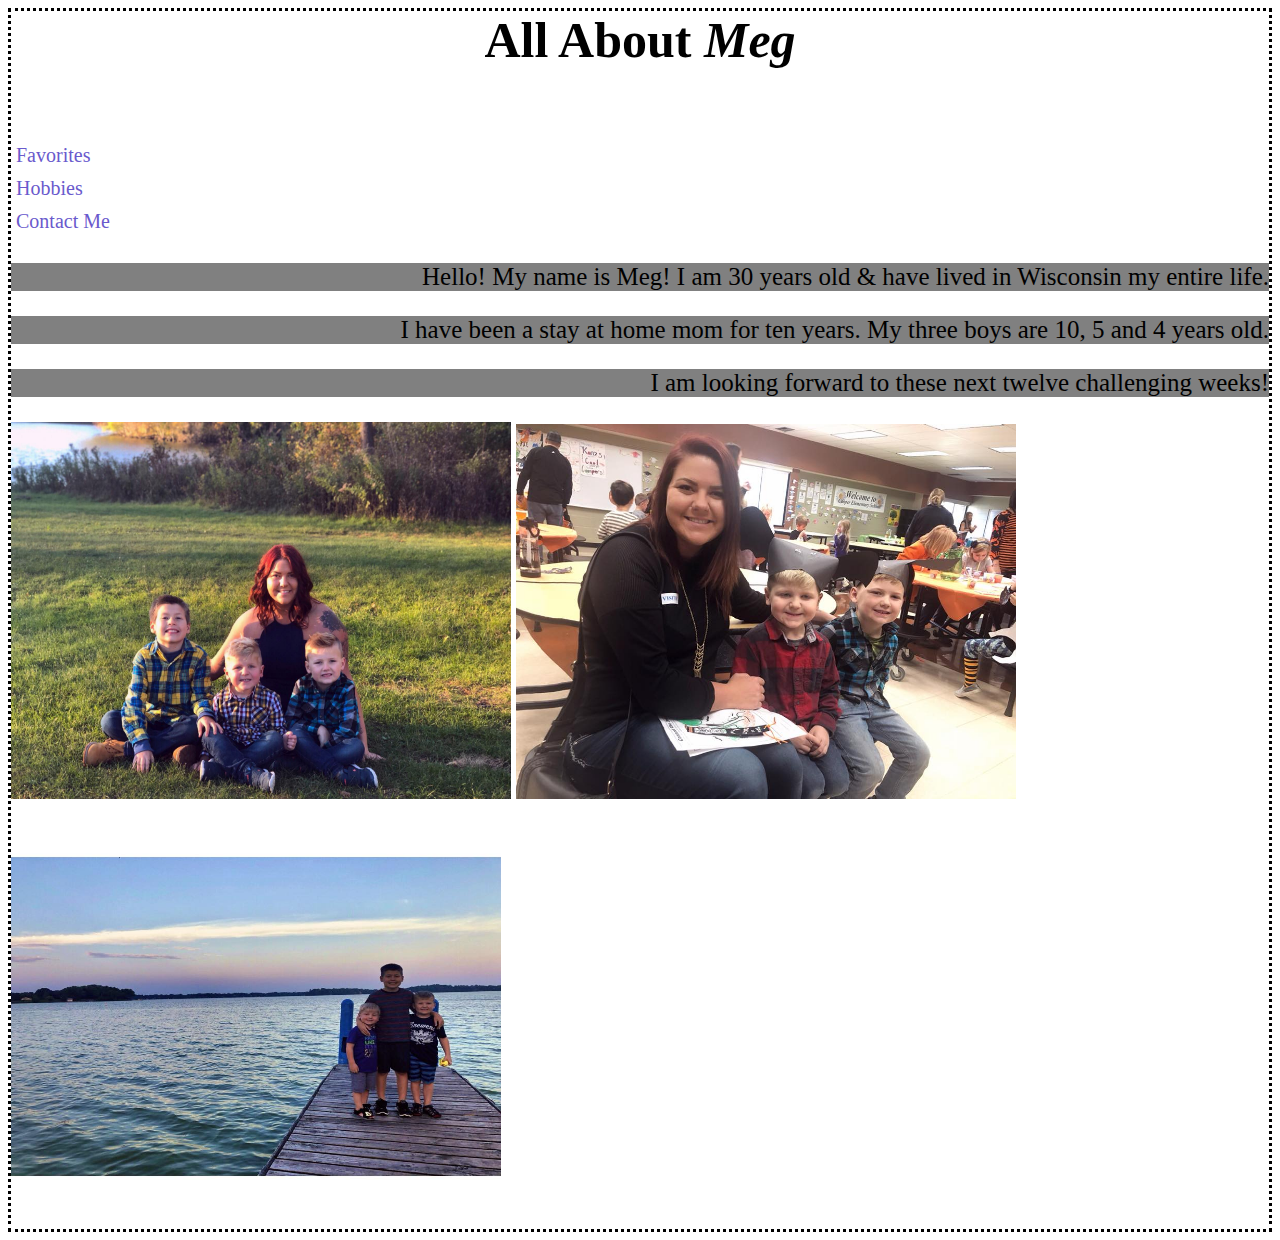
<file: Project 1/index.html>
<html>
<head>
<meta name="viewport" content="width=device-width, initial-scale=1”>
<link rel="stylesheet" href="https://maxcdn.bootstrapcdn.com/bootstrap/3.3.7/css/bootstrap.min.css" integrity="sha384-BVYiiSIFeK1dGmJRAkycuHAHRg32OmUcww7on3RYdg4Va+PmSTsz/K68vbdEjh4u" crossorigin="anonymous">

<link  rel="stylesheet" type="text/css" href="style.css">
</head>
<center>
<h1>All About <i>Meg </i></h1>
		<br>
		<br>
</center>
	

<html> 
<body>	
	<div class="sidebar">
			<a href="file:///C:/Users/megry/OneDrive/Documents/sublime/Project%201/index2.html">Favorites</a>
			<a href="file:///C:/Users/megry/OneDrive/Documents/sublime/Project%201/index3.html">Hobbies</a>
			<a href="file:///C:/Users/megry/OneDrive/Documents/sublime/Project%201/index4.html">Contact Me</a> 
		</div> 

</body>

<body>
	<div class="container">
		<div class="row">
			<div class="col-sm-6"> </div>
			<div class="col-sm-6"> </div>
		</div>
		<div style="background-color: gray;">
		<p align="right"> Hello! My name is Meg! I am 30 years old & have lived in Wisconsin my entire life.</p align="right"></div>
		<div style="background-color: gray;">
		<p align="right"> I have been a stay at home mom for ten years. My three boys are 10, 5 and 4 years old. </p align="right"></div>
		<div style="background-color: gray;">
		<p align="right"> I am looking forward to these next twelve challenging weeks!</p align="right">
			</div>
	</body>


<img src="fam.jpg" alt="family picture" width="500" height="377" title: "Family Picture">
<img src="halloween1.jpg" alt="halloween1" width="500" height"333" title: "Halloween"><img src="lake.jpg" alt="lake" width="490" height="425" "lake">
</body>
</html>
</file>
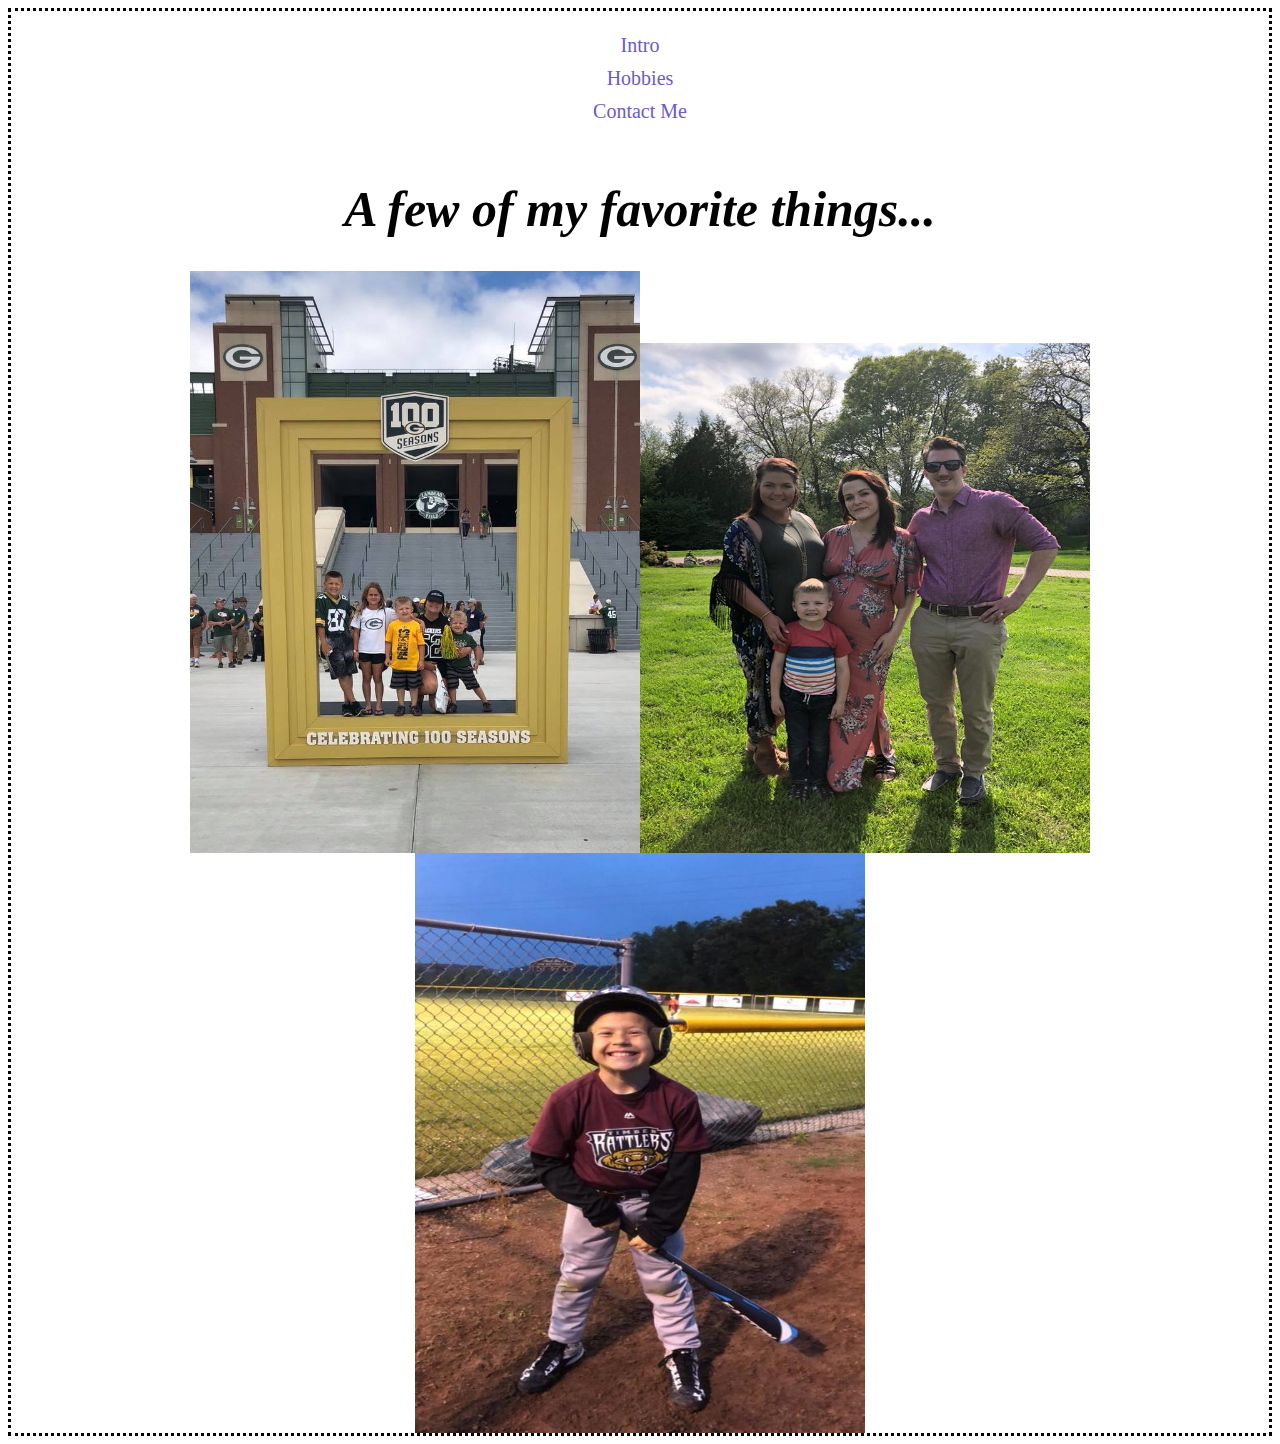
<file: Project 1/index2.html>
<html>
<head>
<meta name="viewport" content="width=device-width, initial-scale=1”>
<link 
rel="stylesheet" href="https://maxcdn.bootstrapcdn.com/bootstrap/3.3.7/css/bootstrap.min.css" integrity="sha384-BVYiiSIFeK1dGmJRAkycuHAHRg32OmUcww7on3RYdg4Va+PmSTsz/K68vbdEjh4u" crossorigin="anonymous">

<link  rel="stylesheet" type="text/css" href="style.css">
</head>
<body> 

<center>
		<br>
<html>
<body>
		<div class="sidebar">
			<a href="file:///C:/Users/megry/OneDrive/Documents/sublime/Project%201/index.html">Intro</a>
			<a href="file:///C:/Users/megry/OneDrive/Documents/sublime/Project%201/index3.html">Hobbies</a>
			<a href="file:///C:/Users/megry/OneDrive/Documents/sublime/Project%201/index4.html">Contact Me</a>
        </div>
<br>

<style>

</style>


<h1 id="myHeader"> <i> A few of my favorite things...</i></h1>

<body>
<div class="header>
	<div class="header">

<img src="packer2.jpg" alt="packer2" width="450" height="582"><img src="fam2.jpg" alt="fam2" width="450" height="510"><img src="baseball.jpg" alt="baseball" width="450" height="580">
</div>




 




</div>
</body>








</html>

</center>
</body>
</file>
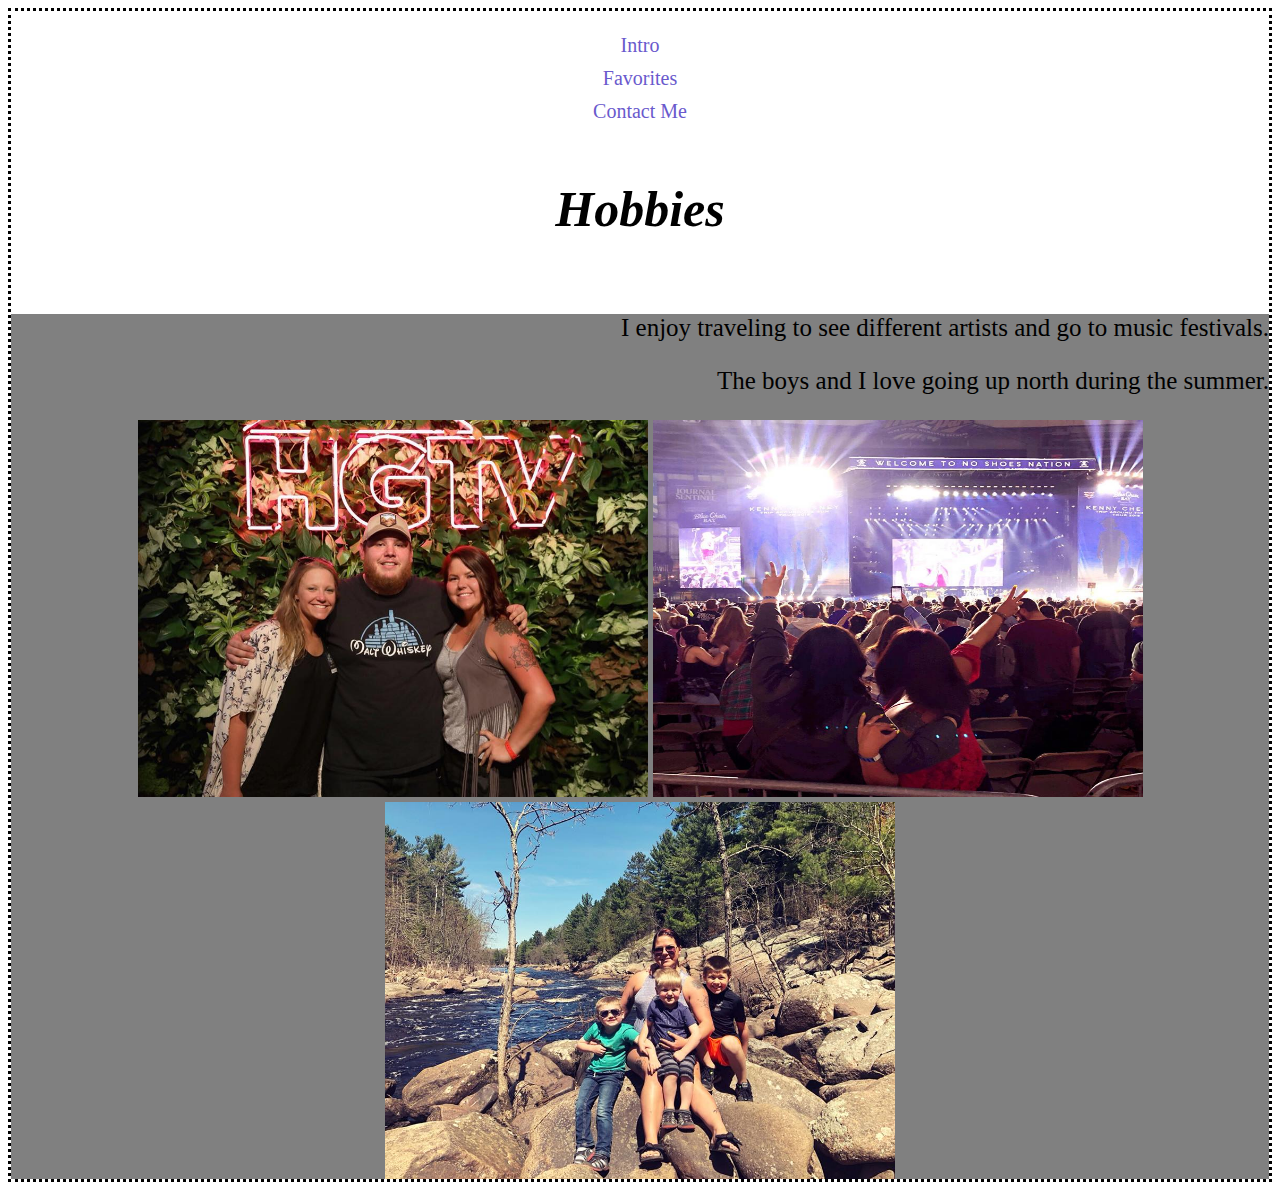
<file: Project 1/index3.html>
<html>
<head>
<meta name="viewport" content="width=device-width, initial-scale=1”>
<link rel="stylesheet" href="https://maxcdn.bootstrapcdn.com/bootstrap/3.3.7/css/bootstrap.min.css" integrity="sha384-BVYiiSIFeK1dGmJRAkycuHAHRg32OmUcww7on3RYdg4Va+PmSTsz/K68vbdEjh4u" crossorigin="anonymous">

<link  rel="stylesheet" type="text/css" href="style.css">
</head>
<body> 
<center>
		<br>

</body>
</html>

<html>
<body>

			<div class="sidebar">
			<a href="file:///C:/Users/megry/OneDrive/Documents/sublime/Project%201/index.html">Intro</a>
			<a href="file:///C:/Users/megry/OneDrive/Documents/sublime/Project%201/index2.html">Favorites</a>
			<a href="file:///C:/Users/megry/OneDrive/Documents/sublime/Project%201/index4.html">Contact Me</a>
</div>
<br>
<style>

</style>


<h1 id="myHeader"><i> Hobbies </i></h1>
<br>
<div class="container">
    <div class="row">
        <div class="col-sm-4"> </div>
        <div class="col-lg-6"> </div>

<div style="background-color: gray;">
    <div><p align="right"> I enjoy traveling to see different artists and go to music festivals.</p align="right"> </div>

<div style="background-color: gray;">
    <div> <p align="right"> The boys and I love going up north during the summer. </p align="right"> </div>

<body>
<div class="header>
    <div class="header">

<img class="img-responsive" src="lukecombs1.jpg" alt="lukecombs1" width="510" height="377">   <img class="responsive" src="hobby3.jpg" alt="hobby3" width="490" height="377">
<img class="responsive" src="fam3.jpg" alt="fam3" width="510" height="377">

</body>
    
</div>
</body>
</html>
</file>
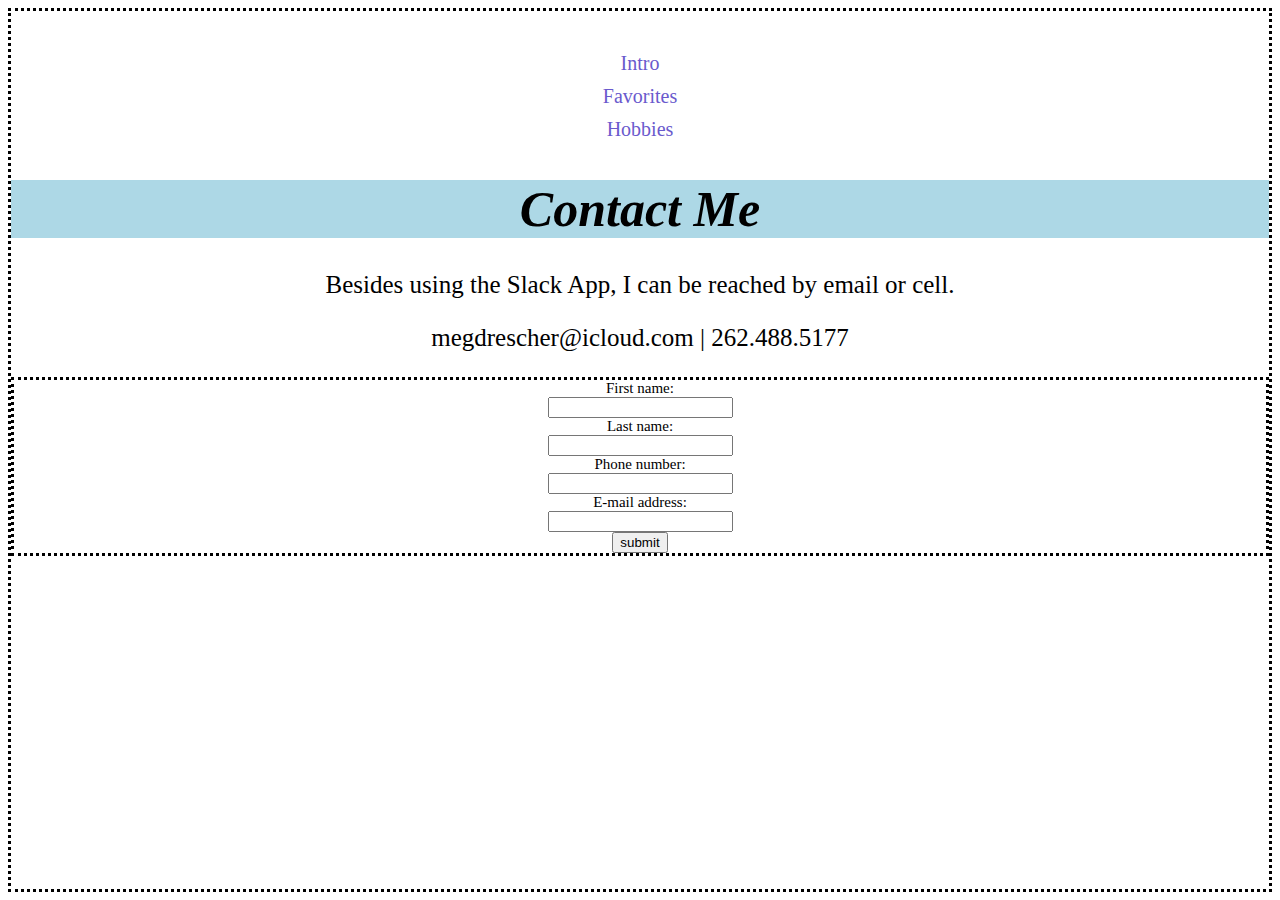
<file: Project 1/index4.html>
<html>

<head>
<meta name="viewport" content="width=device-width, initial-scale=1”>
<link rel="stylesheet" href="https://maxcdn.bootstrapcdn.com/bootstrap/3.3.7/css/bootstrap.min.css" integrity="sha384-BVYiiSIFeK1dGmJRAkycuHAHRg32OmUcww7on3RYdg4Va+PmSTsz/K68vbdEjh4u" crossorigin="anonymous">

<link  rel="stylesheet" type="text/css" href="style.css">
</head>


<body> 

<center>
	
		<br>
		<br>

<html>
<body>

			<div class="sidebar">
			<a href="file:///C:/Users/megry/OneDrive/Documents/sublime/Project%201/index.html">Intro</a>
			<a href="file:///C:/Users/megry/OneDrive/Documents/sublime/Project%201/index2.html">Favorites</a>
			<a href="file:///C:/Users/megry/OneDrive/Documents/sublime/Project%201/index3.html">Hobbies</a>
    </div>

<style>

#myHeader {
    background-color: lightblue;
    color: black;
    padding: 0px;
    text-align: center;
}
</style>


<h1 id="myHeader"><i> Contact Me </i></h1>
			<p> Besides using the Slack App, I can be reached by email or cell. </p>
			<p> megdrescher@icloud.com | 262.488.5177 </p>

		</div>

<form>
  First name:<br>
  <input type="text" name="firstname"><br>
  Last name:<br>
  <input type="text" name="lastname"><br>
  Phone number:<br>
  <input type="text" name="phonenumber"><br>
  E-mail address:<br>
  <input type="text" name="emailaddress"<br>
  <br>
  <input type="submit" value="submit" 

</form> 
</center>

</html>

</center>
</body>
</file>
<file: Project 1/style.css>
body {
	background-color: white;
	border-top-style: dotted;
    border-right-style: dotted;
    border-bottom-style: dotted;
    border-left-style: dotted;

}


h1 {
	font-family: verdana;
	font-size: 50px;

}


h1 {
	font-family: verdana;
	font-size: 50px;

}

h2 {
	font-family: verdana;
	font-size: 10px;

}

p {
	font-family: verdana;
    font-size: 25px;
    
}


div {
	font-family: verdana;
	font-size: 20px;
}

form {
	font-family: verdana;
	font-size: 15px;
	border-style: dotted;}
}


.sidebar {
  margin: 0;
  padding: 10px;
  width: 0px;
  background-color: pink;
  position: fixed;
  height: 50%;
  overflow: block;
}

/* Sidebar links */
.sidebar a {
  display: block;
  color: slateblue;
  padding: 5px;
  text-decoration: none;
}

/* Active/current link */
.sidebar a.active {
  background-color: pink;
  color: white;
}

/* Links on mouse-over */
.sidebar a:hover:not(.active) {
  background-color: pink;
  color: white;
}

/* Page content. The value of the margin-left property should match the value of the sidebar's width property */
div.content {
  margin-left: 100px;
  padding: 1px 16px;
  height: 600px;
}

/* On screens that are less than 700px wide, make the sidebar into a topbar */
@media screen and (max-width: 400px) {
  .sidebar {
    width: 50%;
    height: auto;
    position: relative;
  }
  .sidebar a {float: left;}
  div.content {margin-left: 50;}
}

/* On screens that are less than 400px, display the bar vertically, instead of horizontally */
@media screen and (max-width: 400px) {
  .sidebar a {
    text-align: center;
    float: none;
  }
}
</file>
